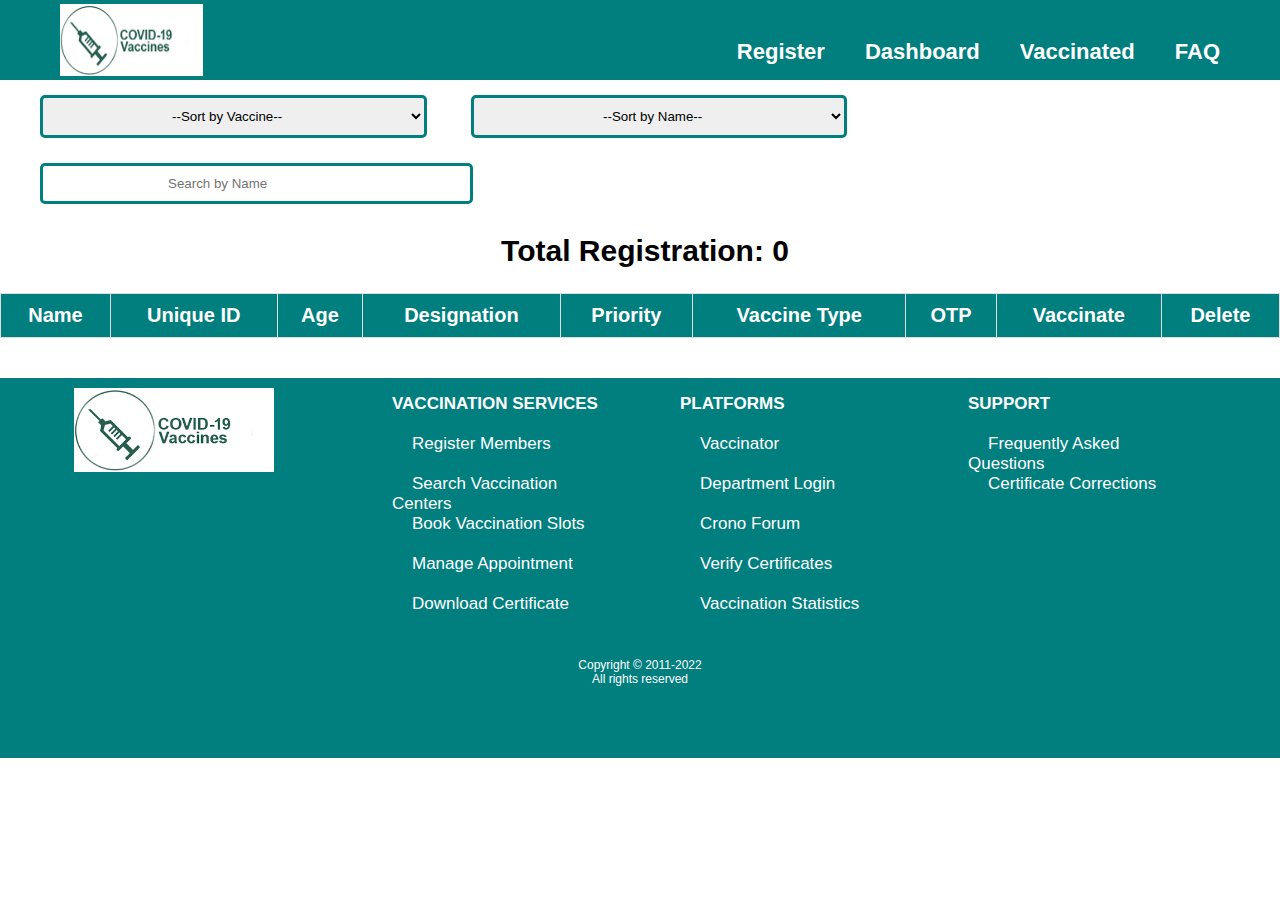
<file: Covid Vaccination/dashboard.html>
<!DOCTYPE html>
<html lang="en">
<head>
    <meta charset="UTF-8">
    <meta http-equiv="X-UA-Compatible" content="IE=edge">
    <meta name="viewport" content="width=device-width, initial-scale=1.0">
    <link rel="stylesheet" href="./styles/dashboard.css">
    <title>Dashboard</title>
</head>
<body>
       <!-------------------------------- Navbar --------------------------->

       <nav>
        <div class="logo">
            <a href="./index.html"><img src="./image/download.png" alt=""></a>
        </div>
        <div>
            <a href="./index.html">
                <h4>Register</h4>
            </a>
            <a href="">
                <h4>Dashboard</h4>
            </a>
            <a href="./vaccinated.html">
                <h4>Vaccinated</h4>
            </a>
            <a href="">
                <h4>FAQ</h4>
            </a>
            <a href="">
            </a>
        </div>
    </nav>

    <select id="filter" onchange="sortbyvaccine()" >
        <option value="">--Sort by Vaccine--</option>
        <option value="Covishild">Covishild</option>
        <option value="Covaxin">Covaxin</option>
        <option value="Sputnik">Sputnik</option>
     </select>
     <select id="sort">
      <option value=""> --Sort by Name--</option>
      <option value="atoz">A to Z</option>
      <option value="ztoa">Z to A</option>
   </select>

   <input oninput="search()" type="text" id="myInput"  placeholder="Search by Name">
   

     <h1>Total Registration: <span id="task-count">0</span></h1>
     <table>
        <thead>
            <tr>
                <th>Name</th>
                <th>Unique ID</th>
                <th>Age</th>
                <th>Designation</th>
                <th>Priority</th>
                <th>Vaccine Type</th>
                <th>OTP</th>
                <th>Vaccinate</th>
                <th>Delete</th>
             </tr>
        </thead>
        <tbody>
           <!-- Update the rows here using jsvascript -->
        </tbody>
     </table>

    <!------------------------------------footer --------------------------->

  <footer>
    <div class="bottom-fotter">
        <div class="footer-logo">
          <img src="image/download.png" alt="">
        </div>
        <div class="first">
          <ul>
            <li><strong>VACCINATION SERVICES</strong></li>
            <li><a>Register Members</a></li>
            <li><a>Search Vaccination Centers</a></li>
            <li><a>Book Vaccination Slots</a></li>
            <li><a>Manage Appointment</a></li>
            <li><a>Download Certificate</a></li>
          </ul>
        </div>
        <div class="second">
          <ul>
            <li><strong>PLATFORMS</strong></li>
            <li><a>Vaccinator</a></li>
            <li><a >Department Login</a></li>
            <li><a>Crono Forum</a></li>
            <li><a>Verify Certificates</a></li>
            <li><a>Vaccination Statistics</a></li>
          </ul>
        </div>
        <div class="third">
          <ul>
            <li><strong>SUPPORT</strong></li>
            <li><a>Frequently Asked Questions</a></li>
            <li><a>Certificate Corrections</a></li>
          </ul>
        </div>
      </div>
        <div class="bottom">
          <p>Copyright © 2011-2022 <br>
            All rights reserved</p>
          </div>
</footer>
</body>
</html>

<script src="./scripts/dashboard.js"></script>
</file>
<file: Covid Vaccination/styles/dashboard.css>
body{

    margin: 0;
    padding: 0;
}

.logo>a>img{
    margin-top: 0.5%;
    width: 20%;
    height: 90%;
    padding: 0px 40px;

}
h4:hover{
    border-bottom: 3px solid #fd5428;
}
nav{
    background-color:  #017e7e;
    display: flex;
    justify-content: space-between;
    width: 100%;
    height: 80px;
    /* border: 2px solid red; */
    
}
nav div:nth-child(1){
    /* border: 2px solid green; */
    width: 100%;
    height: auto;
}
nav div:nth-child(2){
    /* border: 2px solid blue; */
    width: 60%;
    height: auto;
    display: flex;
    justify-content: space-around;
    float: right;
}
nav div:nth-child(2)>a>h4{
    color: white;
    text-decoration: none;
    font-size: 22px;
    font-weight: 600;
    font-family: sans-serif;
    cursor: pointer;
} 
a{
    text-decoration: none;
}

a {
    padding: 10px 20px;
    /* border: 2px solid black; */
    text-decoration: none;
 }

 h1 {
    font-size: 30px;
    margin-left: 10px;
    text-align: center;
    font-family: sans-serif;
    margin-bottom: 20px;
    margin-top: 20px;

 }

 select, input{
    margin: 15px 0px 10px 40px;
    padding: 10px 125px;
    outline: none;
    border: 2px solid rgb(219, 212, 212);
    transition: .3s ease;
    border-radius: 5px;
    box-sizing: border-box;
    border: 3px solid #017e7e;
 }

 h1{
  font-size: 30px;
  font-weight: 700;
  font-family: sans-serif;
 }
 /***************************** Table start from here  *******************/
 table {
    border-collapse: collapse;
    margin: 25px auto;
    font-size: 0.9em;
    width: 100%;
    height: auto;
    border: 10px;
    overflow: hidden;
    
 }

 table thead tr {
    background-color: #017e7e;
    color: #ffffff;
    text-align: left;
    font-family: sans-serif;
    font-size: 20px;
 }

 table th,
 td {
    border: 1px solid #ddd;
    padding: 10px 10px;
    font-size: 20px;
    text-align: center;
 }

 table tbody tr {
    border-left: 2px solid  #017e7e;
    border-right: 2px solid #017e7e;

 }

 table tbody tr:nth-of-type(even) {
    background-color: #f3f3f3;
  
 }

 table tbody tr:last-of-type {
    border-bottom: 2px solid #017e7e;

 }

.vaccinebtn{
  font-size: 20px;
  font-weight: 700;
  font-family: sans-serif;
  cursor: pointer;
  color: green;
}
.vaccinebtn:hover{
  background-color: green;
  color: white;
 }

.deletebtn{
  font-size: 20px;
  font-weight: 700;
  font-family: sans-serif;
  cursor: pointer;
  color: red;
}
 .deletebtn:hover{
  background-color: rgb(254, 0, 0);
  color: white;
 }
footer{
    background-color:  #017e7e;
}
  
.bottom-fotter{
    margin: auto;
    margin-top: 40px;
    width: 90%;
    height: 250px;
    /* border: 2px solid red; */
    display: grid;
    grid-template-columns: repeat(4,1fr);
  }
  
  .footer-logo>img{
  width: 200px;
  margin: 10px;
  }
  .footer-logo>img{
    cursor: pointer;
  }
  
  .first,.second,.third{
    font-family: 'Open Sans', sans-serif;
    color: #fff;
    
  }
  
  .first>ul>li{
  list-style-type: none;  
  font-size: 17px;
    /* border: 2px solid red; */
    height: 40px;
  }
  .second>ul>li{
    list-style-type: none;  
    font-size: 17px;
      /* border: 2px solid red; */
      height: 40px;
    }
  .third>ul>li{
    list-style-type: none;  
    font-size: 17px;
      /* border: 2px solid red; */
      height: 40px;
    }
    .first>ul>li>a:hover{
      cursor: pointer;
      border-bottom: 2px solid  #fc4315;
      
    }
    .second>ul>li>a:hover{
      cursor: pointer;
      border-bottom: 2px solid  #fc4315;
    }
    .third>ul>li>a:hover{
      cursor: pointer;
       border-bottom: 2px solid  #fc4315;
    }
  
      .bottom{
       
        width: 90%;
        margin: auto;
        height: 100px;
        /* border: 2px solid red; */
        text-align: center;
      }
      .bottom>p{
        font-size: 12px;
        margin-top: 30px;
        color: white;
        font-family: 'Open Sans', sans-serif;
      }
</file>
